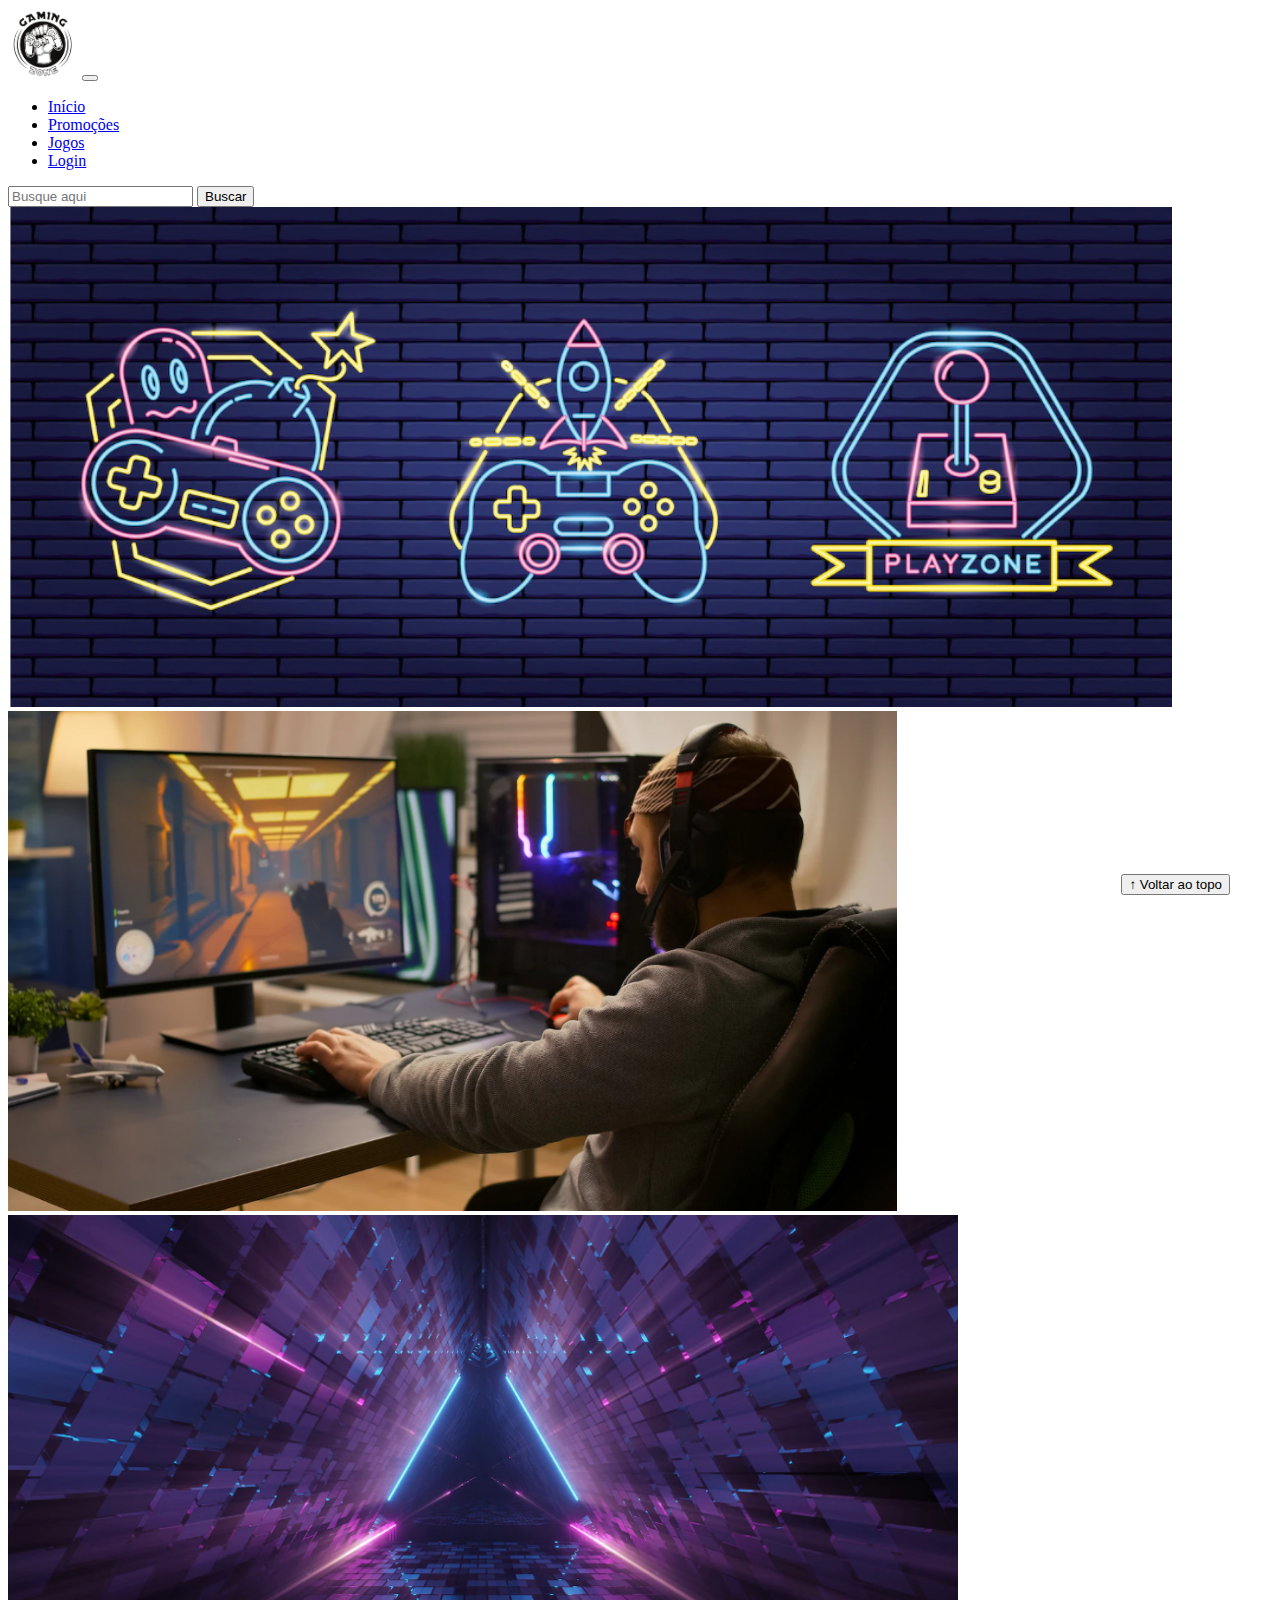
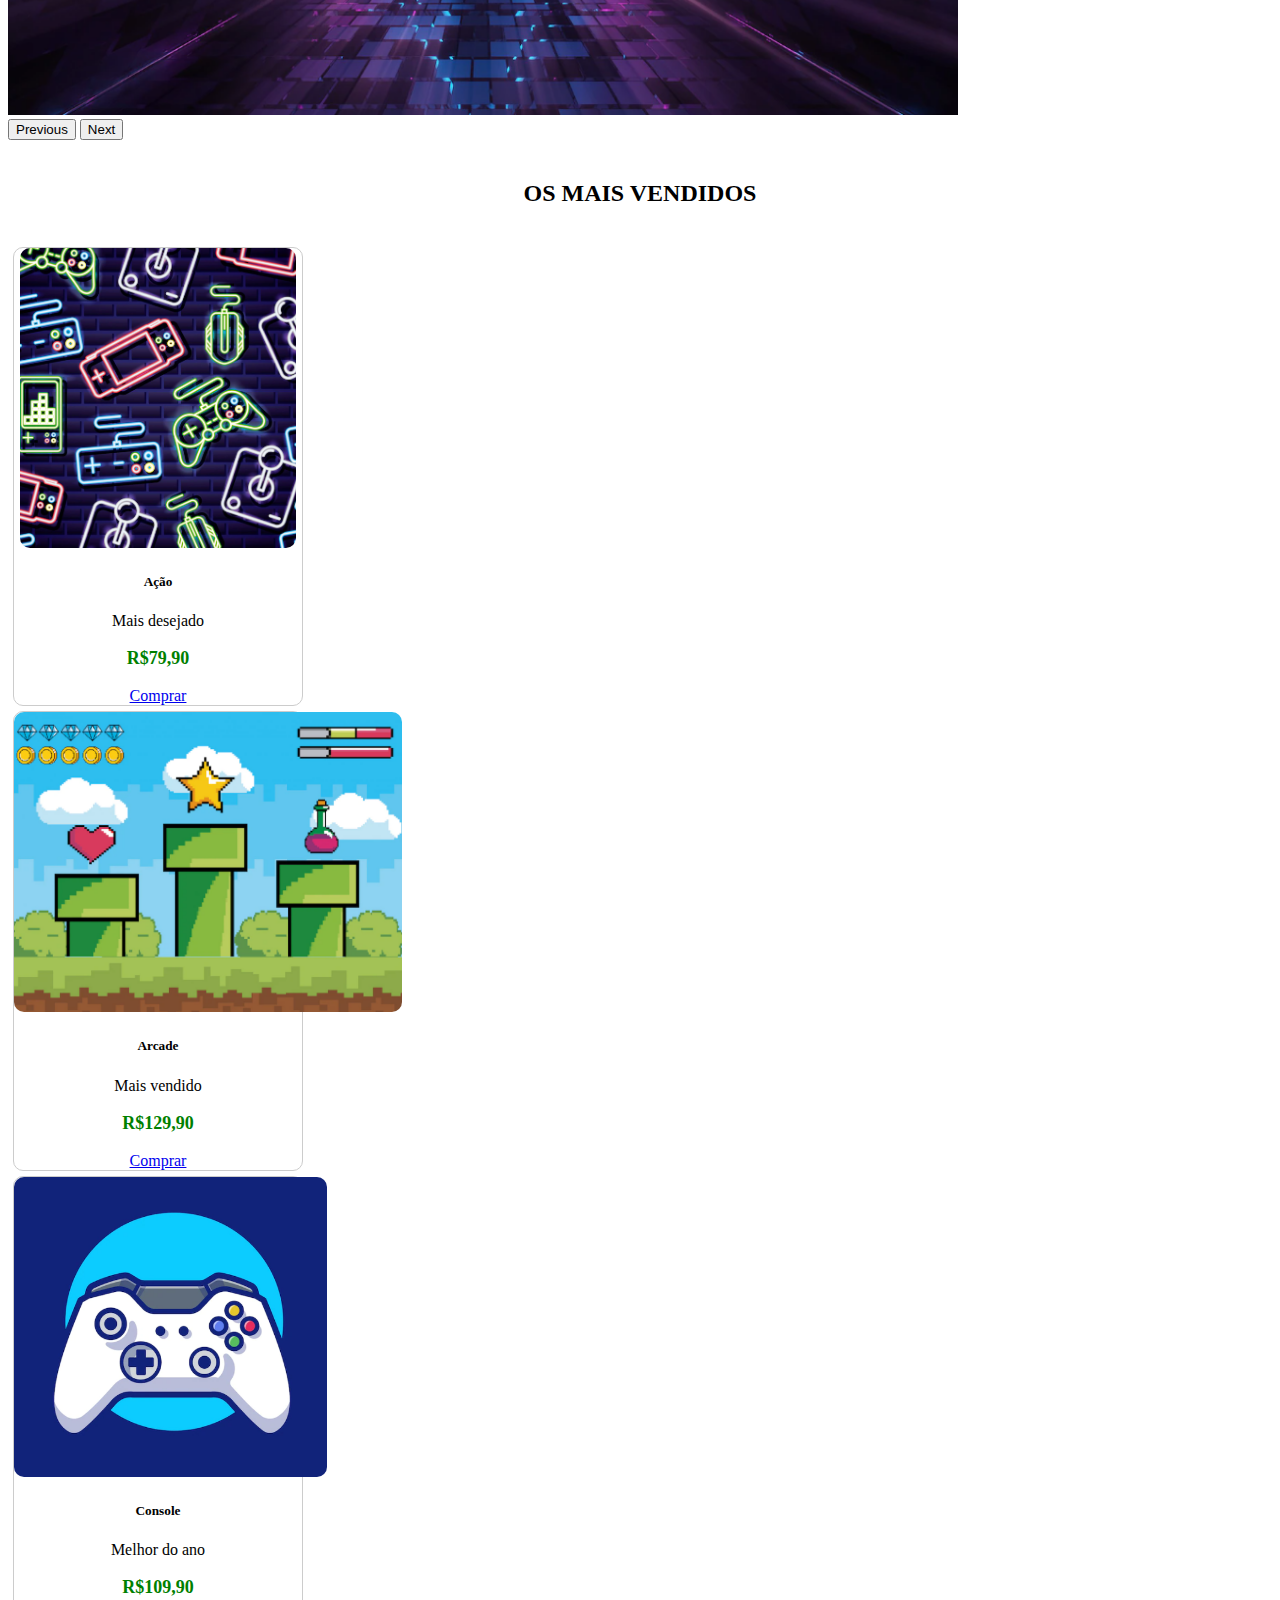
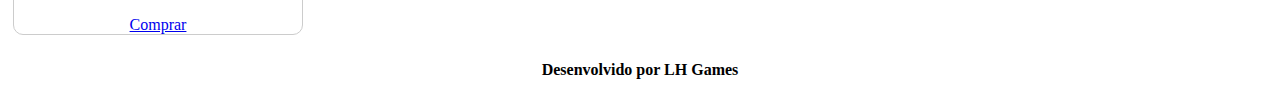
<file: index.html>
<!DOCTYPE html>
<html lang="pt-br">

<head>
  <meta charset="UTF-8">
  <meta http-equiv="X-UA-Compatible" content="IE=edge">
  <meta name="viewport" content="width=device-width, initial-scale=1.0">
  <title>LH Games</title>

  <link href="https://cdn.jsdelivr.net/npm/bootstrap@5.2.2/dist/css/bootstrap.min.css" rel="stylesheet"
    integrity="sha384-Zenh87qX5JnK2Jl0vWa8Ck2rdkQ2Bzep5IDxbcnCeuOxjzrPF/et3URy9Bv1WTRi" crossorigin="anonymous">

  <link rel="stylesheet" href="css/estilo.css">



</head>

<body>
  <header>
    <nav class="navbar navbar-expand-lg bg-body-tertiary">
      <div class="container-fluid">
        <a class="navbar-brand" href="index.html"><img src="img/logo.png"></a>
        <button class="navbar-toggler" type="button" data-bs-toggle="collapse" data-bs-target="#navbarSupportedContent" aria-controls="navbarSupportedContent" aria-expanded="false" aria-label="Toggle navigation">
          <span class="navbar-toggler-icon"></span>
        </button>
        <div class="collapse navbar-collapse" id="navbarSupportedContent">
          <ul class="navbar-nav me-auto mb-2 mb-lg-0">
            <li class="nav-item">
              <a class="nav-link active" aria-current="page" href="#">Início</a>
            </li>
            <li class="nav-item">
              <a class="nav-link" href="#">Promoções</a>
            </li>
            <li class="nav-item">
              <a class="nav-link" href="#">Jogos</a>
            </li> 
            <li class="nav-item">
            <a class="nav-link" href="login.html">Login</a>
          </li>
          </ul>
          <form class="d-flex" role="search">
            <input class="form-control me-2" type="search" placeholder="Busque aqui" aria-label="Search">
            <button class="btn btn-outline-success" type="submit">Buscar</button>
          </form>
         
        </div>
      </div>
    </nav>
  </header>

  <main>



    <section id="section-banners" class="container">

      <div id="carouselExample" class="carousel slide">
        <div class="carousel-inner">
          <div class="carousel-item active">
            <img src="img/banner1.PNG" class="d-block w-100" alt="Compre conosco">
          </div>
          <div class="carousel-item">
            <img src="img/banner2.PNG" class="d-block w-100" alt="Promoções">
          </div>
          <div class="carousel-item">
            <img src="img/banner3.PNG" class="d-block w-100" alt="Novidades">
          </div>
        </div>
        <button class="carousel-control-prev" type="button" data-bs-target="#carouselExample" data-bs-slide="prev">
          <span class="carousel-control-prev-icon" aria-hidden="true"></span>
          <span class="visually-hidden">Previous</span>
        </button>
        <button class="carousel-control-next" type="button" data-bs-target="#carouselExample" data-bs-slide="next">
          <span class="carousel-control-next-icon" aria-hidden="true"></span>
          <span class="visually-hidden">Next</span>
        </button>
      </div>

    </section>
    <section id="section-vendidos" class="container">

      <h2>OS MAIS VENDIDOS</h2>

      <div class="card-group"> 
        <div class="card" style="width: 18rem;">
          <img src="img/jogo1.PNG" class="card-img-top" alt="Jogo de ação">
          <div class="card-body">
            <h5 class="card-title">Ação</h5>
            <p class="card-text">Mais desejado</p>
            <p class="preco"> R$79,90</p>
            <a href="#" class="btn btn-primary">Comprar</a>
          </div>
        </div>

        <div class="card" style="width: 18rem;">
          <img src="img/jogo2.PNG" class="card-img-top" alt="Jogo de ação">
          <div class="card-body">
            <h5 class="card-title">Arcade</h5>
            <p class="card-text">Mais vendido</p>
            <p class="preco"> R$129,90</p>
            <a href="#" class="btn btn-primary">Comprar</a>
          </div>
        </div>

        <div class="card" style="width: 18rem;">
          <img src="img/jogo3.PNG" class="card-img-top" alt="Jogo de ação">
          <div class="card-body">
            <h5 class="card-title">Console</h5>
            <p class="card-text">Melhor do ano</p>
            <p class="preco"> R$109,90</p>
            <a href="#" class="btn btn-primary">Comprar</a>
          </div>
        </div>
  </div>
    </section>


  </main>

  <footer>
    <p>Desenvolvido por LH Games</p>
  </footer>

  <button id="voltar-topo" type="button" class="btn btn-outline-primary" onclick="topo()">&uarr; Voltar ao topo</button>

  <script src="js/script.js"></script>
  <script src="https://cdn.jsdelivr.net/npm/bootstrap@5.2.2/dist/js/bootstrap.bundle.min.js"
    integrity="sha384-OERcA2EqjJCMA+/3y+gxIOqMEjwtxJY7qPCqsdltbNJuaOe923+mo//f6V8Qbsw3"
    crossorigin="anonymous"></script>

</body>

</html>
</file>
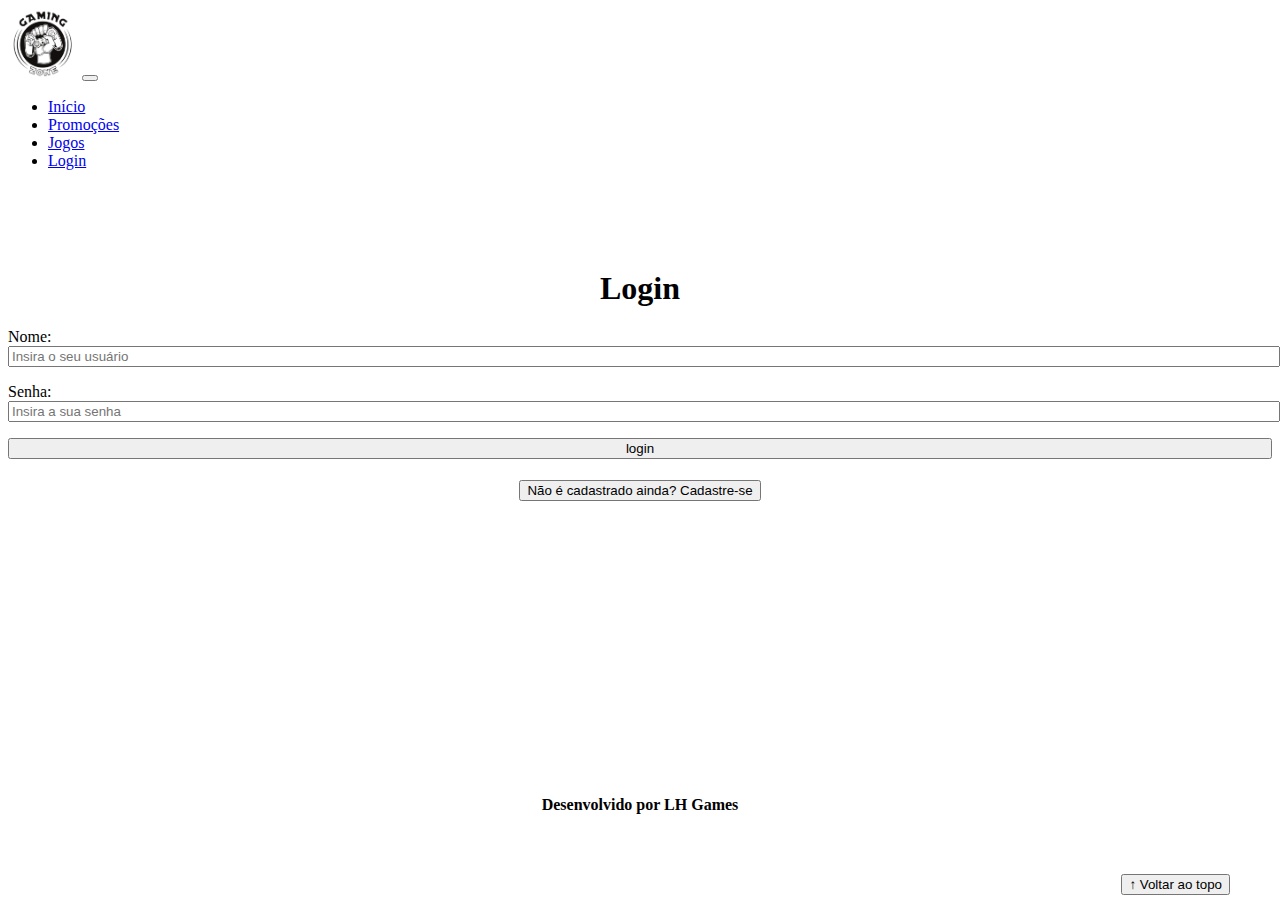
<file: login.html>
<!DOCTYPE html>
<html lang="pt-br">

<head>
    <meta charset="UTF-8">
    <meta http-equiv="X-UA-Compatible" content="IE=edge">
    <meta name="viewport" content="width=device-width, initial-scale=1.0">
    <title>LH Games - login</title>
    <link href="https://cdn.jsdelivr.net/npm/bootstrap@5.2.2/dist/css/bootstrap.min.css" rel="stylesheet"
        integrity="sha384-Zenh87qX5JnK2Jl0vWa8Ck2rdkQ2Bzep5IDxbcnCeuOxjzrPF/et3URy9Bv1WTRi" crossorigin="anonymous">
    <link rel="stylesheet" href="css/estilo.css">
</head>

<body>
    <header>
        <nav class="navbar navbar-expand-lg bg-body-tertiary">
            <div class="container-fluid">
              <a class="navbar-brand" href="index.html"><img src="img/logo.png"></a>
              <button class="navbar-toggler" type="button" data-bs-toggle="collapse" data-bs-target="#navbarSupportedContent" aria-controls="navbarSupportedContent" aria-expanded="false" aria-label="Toggle navigation">
                <span class="navbar-toggler-icon"></span>
              </button>
              <div class="collapse navbar-collapse" id="navbarSupportedContent">
                <ul class="navbar-nav me-auto mb-2 mb-lg-0">
                  <li class="nav-item">
                    <a class="nav-link active" aria-current="page" href="#">Início</a>
                  </li>
                  <li class="nav-item">
                    <a class="nav-link" href="#">Promoções</a>
                  </li>
                  <li class="nav-item">
                    <a class="nav-link" href="#">Jogos</a>
                  </li> 
                  <li class="nav-item">
                  <a class="nav-link" href="login.html">Login</a>
                </li>
                </ul>
    </header>

    <main>
        <section id="section-login">
            <h1>Login</h1>
            <div class="d-flex justify-content-center">
                <form method="post" action="" id="login">
                    <p>
                        <label for="usuario">Nome: </label>
                        <input id="usuario" name="usuario" required="required" type="text"
                            placeholder="Insira o seu usuário" class="form-control" />
                    </p>
                    <p>
                        <label for="senha">Senha: </label>
                        <input id="senha" name="senha" required="required" type="password"
                            placeholder="Insira a sua senha" class="form-control" />
                    </p>
                    <p>
                        <input type="button" value="login" class="btn btn-primary" id="bt-login" onclick="login()" />
                    </p>
                </form>
            </div>
        </section>

        <section id="section-cadastro">
            <div id="botao-cadastrar">
                <button type="button" class="btn btn-info">Não é cadastrado ainda? Cadastre-se</button>
            </div>
            <div id="form-cadastrar">

                <h1>Criar minha conta</h1>
                <p>Informe os seus dados abaixo para criar sua conta.</p>

                <div class="d-flex justify-content-center">
                    <form method="post" action="" id="login">
                        <p>
                            <label for="usuario">Usuário: </label>
                            <input id="usuario" name="usuario" required="required" type="text"
                                placeholder="ex. nome de usuário" class="form-control" />
                        </p>
                        <p>
                            <label for="email">E-mail: </label>
                            <input id="email" name="email" required="required" type="email"
                                placeholder="seu@email.com.br" class="form-control" />
                        </p>
                        <p>
                            <label for="senha">Senha: </label>
                            <input id="senha" name="senha" required="required" type="password"
                                placeholder="mínimo de 6 caracteres" class="form-control" />
                        </p>
                        <p>
                            <input type="button" value="Cadastrar" class="btn btn-primary" id="bt-cadastrar"
                                onclick="cadastro()" />
                        </p>
                    </form>
                </div>

            </div>
        </section>

    </main>



    <footer>
        <p>Desenvolvido por LH Games</p>
    </footer>

    <button id="voltar-topo" type="button" class="btn btn-outline-primary">&uarr; Voltar ao topo</button>

    <script src="https://cdn.jsdelivr.net/npm/bootstrap@5.2.2/dist/js/bootstrap.bundle.min.js"
        integrity="sha384-OERcA2EqjJCMA+/3y+gxIOqMEjwtxJY7qPCqsdltbNJuaOe923+mo//f6V8Qbsw3"
        crossorigin="anonymous"></script>
    <script src="js/script.js"></script>

    <script src="https://code.jquery.com/jquery-3.6.1.js"
        integrity="sha256-3zlB5s2uwoUzrXK3BT7AX3FyvojsraNFxCc2vC/7pNI=" crossorigin="anonymous"></script>
    <script type="text/javascript" src="js/jquery-script.js"></script>

</body>

</html>
</file>
<file: css/estilo.css>
/*cabeçalho*/
header img {
    height: 70px;
    width: 70px;
}

/*Conteudo principal*/
main{
    min-height: 500px;
}

/*banner*/
#section-banners img {
    height: 500px;
}

/*Produtos vendidos*/
#section-vendidos {
    text-align: center;
}

#section-vendidos h2 {
    font-weight: bold;
    padding: 20px;
}
#section-vendidos img {
    height: 300px;
    border-radius: 10px;
}
#section-vendidos .card {
    margin: 5px;
    border:1px solid #ccc;
    border-radius: 10px;
}
#section-vendidos .preco {
    color: green;
    font-size: 18px;
    font-weight: bold;
}

/*Rodapé*/
footer {
    text-align: center 
}
footer p { 
    font-weight: bold;
    padding: 10px;
}

/*Botão Voltar topo*/
#voltar-topo {
    position: fixed;
    bottom: 5px;
    right: 50px;
}

/* página de login  */
#section-login {
    margin-top: 100px;
}
#section-login h1 {
text-align: center;
}
#section-login input {
    width: 100%;
}

/* Formulário de cadastro*/
#section-cadastro {
    padding: 5px;
    text-align: center;
    background-color: #fff;
}
#form-cadastrar {
    padding: 50px;
    display: none;
}
</file>
